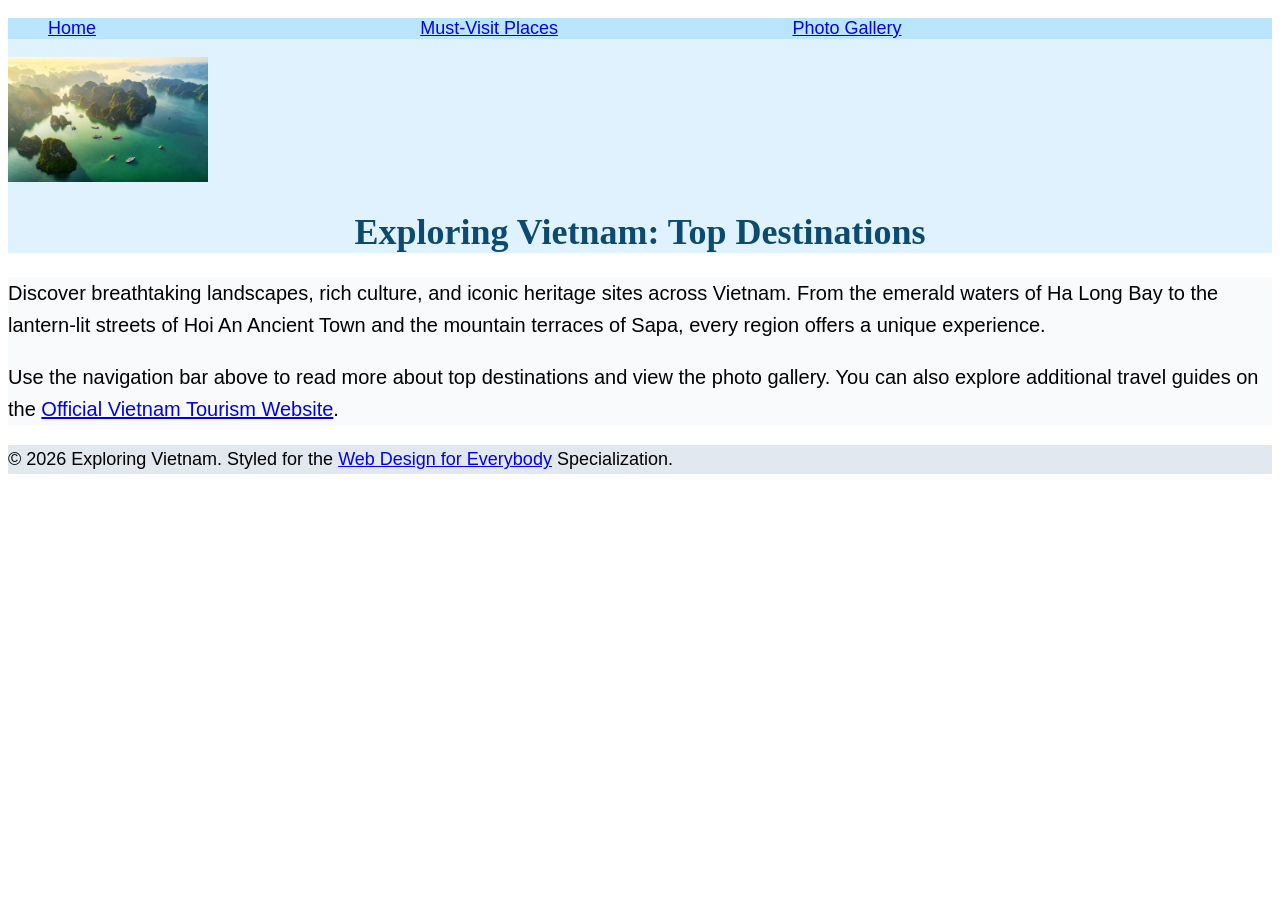
<file: index.html>
<!DOCTYPE html>
<html lang="en">

<head>
  <meta charset="UTF-8">
  <meta name="viewport" content="width=device-width, initial-scale=1.0">
  <title>Exploring Vietnam: Top Destinations</title>
  <link rel="stylesheet" href="css/style.css">
</head>

<body>
  <header>
    <nav>
      <ul>
        <li><a href="index.html">Home</a></li>
        <li><a href="places.html">Must-Visit Places</a></li>
        <li><a href="gallery.html">Photo Gallery</a></li>
      </ul>
    </nav>
    <img src="images/ha-long-bay.jpg" width="200" alt="Limestone islands and emerald waters of Ha Long Bay in Vietnam">
    <h1>Exploring Vietnam: Top Destinations</h1>
  </header>

  <main>
    <p>Discover breathtaking landscapes, rich culture, and iconic heritage sites across Vietnam. From the emerald waters
      of Ha Long Bay to the lantern-lit streets of Hoi An Ancient Town and the mountain terraces of Sapa, every region
      offers a unique experience.</p>

    <p>Use the navigation bar above to read more about top destinations and view the photo gallery. You can also explore
      additional travel guides on the <a href="https://vietnam.travel/">Official Vietnam Tourism Website</a>.</p>
  </main>

  <footer>
    <p>&copy; 2026 Exploring Vietnam. Styled for the <a
        href="https://www.coursera.org/specializations/web-design">Web Design for Everybody</a> Specialization.</p>
  </footer>
</body>

</html>
</file>
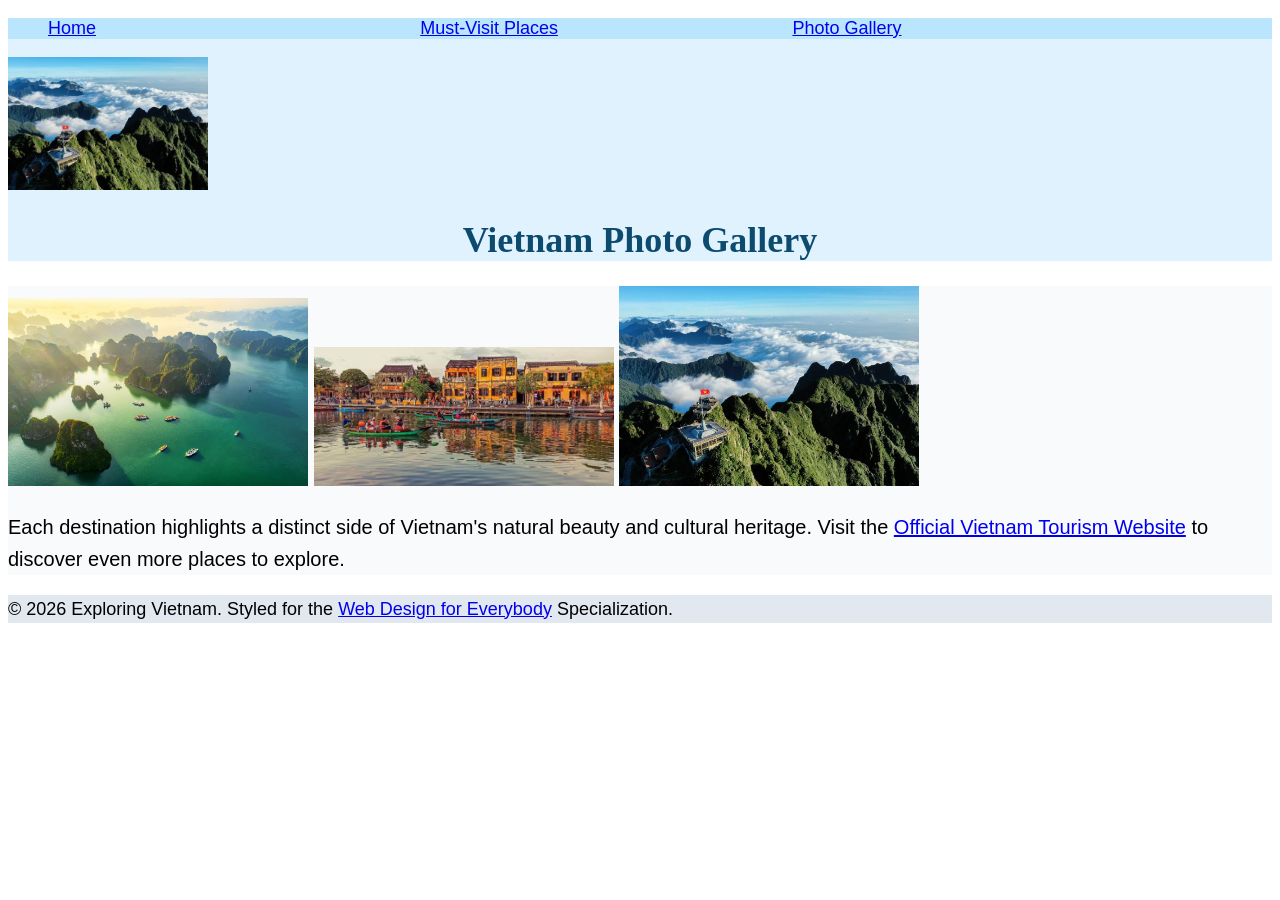
<file: gallery.html>
<!DOCTYPE html>
<html lang="en">

<head>
  <meta charset="UTF-8">
  <meta name="viewport" content="width=device-width, initial-scale=1.0">
  <title>Vietnam Photo Gallery</title>
  <link rel="stylesheet" href="css/style.css">
</head>

<body>
  <header>
    <nav>
      <ul>
        <li><a href="index.html">Home</a></li>
        <li><a href="places.html">Must-Visit Places</a></li>
        <li><a href="gallery.html">Photo Gallery</a></li>
      </ul>
    </nav>
    <img src="images/sapa.jpg" width="200" alt="Misty mountain peaks overlooking Sapa in northern Vietnam">
    <h1>Vietnam Photo Gallery</h1>
  </header>

  <main>
    <div>
      <img src="images/ha-long-bay.jpg" width="300"
        alt="Emerald water and towering limestone karsts of Ha Long Bay">
      <img src="images/hoi-an.jpg" width="300"
        alt="Lantern-lit streets and traditional yellow architecture in Hoi An Ancient Town">
      <img src="images/sapa.jpg" width="300"
        alt="Panoramic view of green terraced rice fields along the hills of Sapa">
    </div>
    <p>Each destination highlights a distinct side of Vietnam's natural beauty and cultural heritage. Visit the <a
        href="https://vietnam.travel/">Official Vietnam Tourism Website</a> to discover even more places to explore.</p>
  </main>

  <footer>
    <p>&copy; 2026 Exploring Vietnam. Styled for the <a
        href="https://www.coursera.org/specializations/web-design">Web Design for Everybody</a> Specialization.</p>
  </footer>
</body>

</html>
</file>
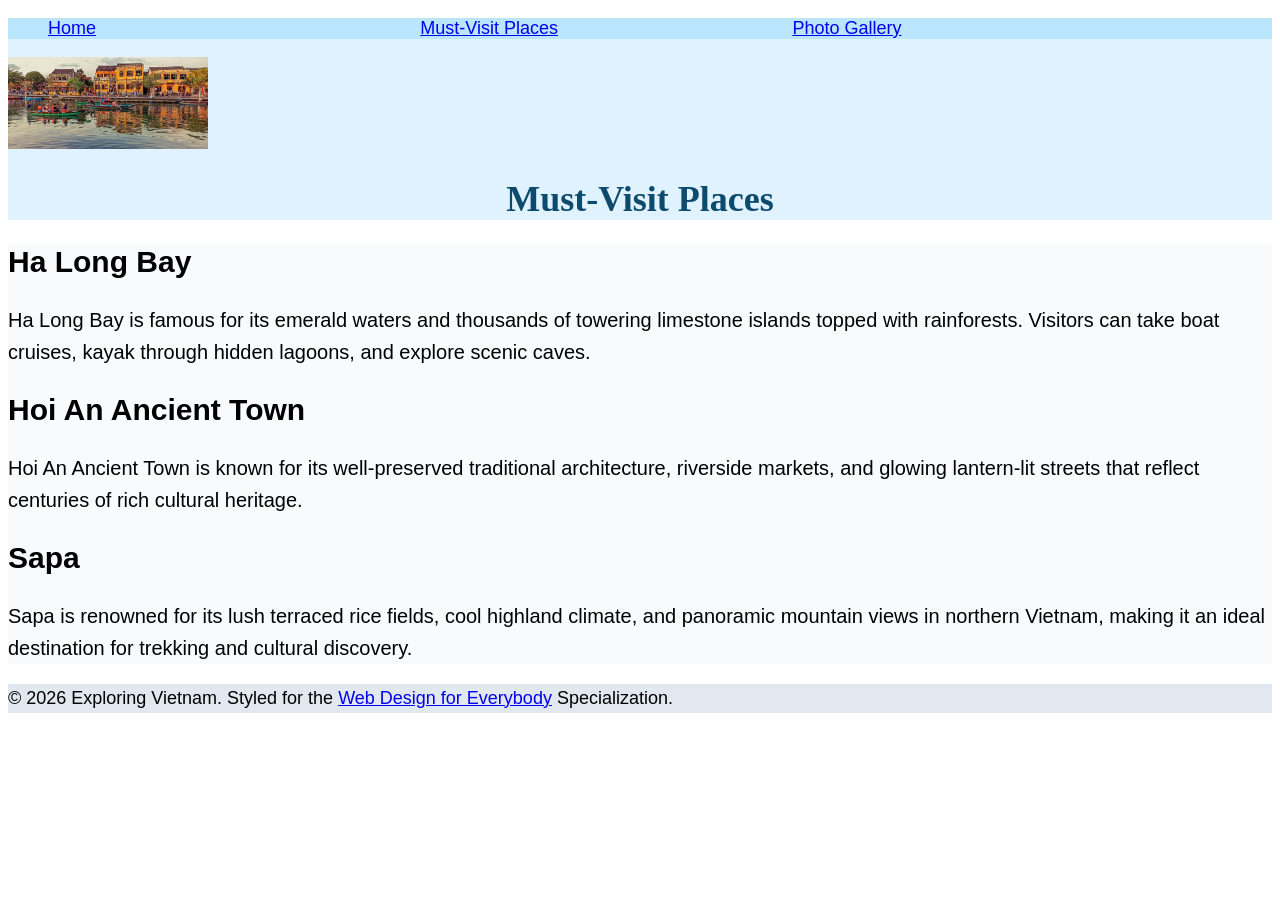
<file: places.html>
<!DOCTYPE html>
<html lang="en">

<head>
  <meta charset="UTF-8">
  <meta name="viewport" content="width=device-width, initial-scale=1.0">
  <title>Must-Visit Places in Vietnam</title>
  <link rel="stylesheet" href="css/style.css">
</head>

<body>
  <header>
    <nav>
      <ul>
        <li><a href="index.html">Home</a></li>
        <li><a href="places.html">Must-Visit Places</a></li>
        <li><a href="gallery.html">Photo Gallery</a></li>
      </ul>
    </nav>
    <img src="images/hoi-an.jpg" width="200" alt="Historic streets lit with colorful lanterns in Hoi An Ancient Town">
    <h1>Must-Visit Places</h1>
  </header>

  <main>
    <section>
      <h2>Ha Long Bay</h2>
      <p>Ha Long Bay is famous for its emerald waters and thousands of towering limestone islands topped with rainforests.
        Visitors can take boat cruises, kayak through hidden lagoons, and explore scenic caves.</p>
    </section>

    <section>
      <h2>Hoi An Ancient Town</h2>
      <p>Hoi An Ancient Town is known for its well-preserved traditional architecture, riverside markets, and glowing
        lantern-lit streets that reflect centuries of rich cultural heritage.</p>
    </section>

    <section>
      <h2>Sapa</h2>
      <p>Sapa is renowned for its lush terraced rice fields, cool highland climate, and panoramic mountain views in
        northern Vietnam, making it an ideal destination for trekking and cultural discovery.</p>
    </section>
  </main>

  <footer>
    <p>&copy; 2026 Exploring Vietnam. Styled for the <a
        href="https://www.coursera.org/specializations/web-design">Web Design for Everybody</a> Specialization.</p>
  </footer>
</body>

</html>
</file>
<file: css/style.css>
body {
    font-family: Arial, Helvetica, sans-serif;
    font-size: 18px;
}

header {
    background-color: #e0f2fe;
}

nav {
    background-color: #bae6fd;
}

main {
    background-color: #f8fafc;
    font-size: 20px;
}

footer {
    background-color: #e2e8f0;
}

li {
    display: inline-block;
    width: 30%;
}

h1 {
    text-align: center;
    font-family: Georgia, "Times New Roman", serif;
    color: #0c4a6e;
}

p {
    line-height: 1.6;
}
</file>
